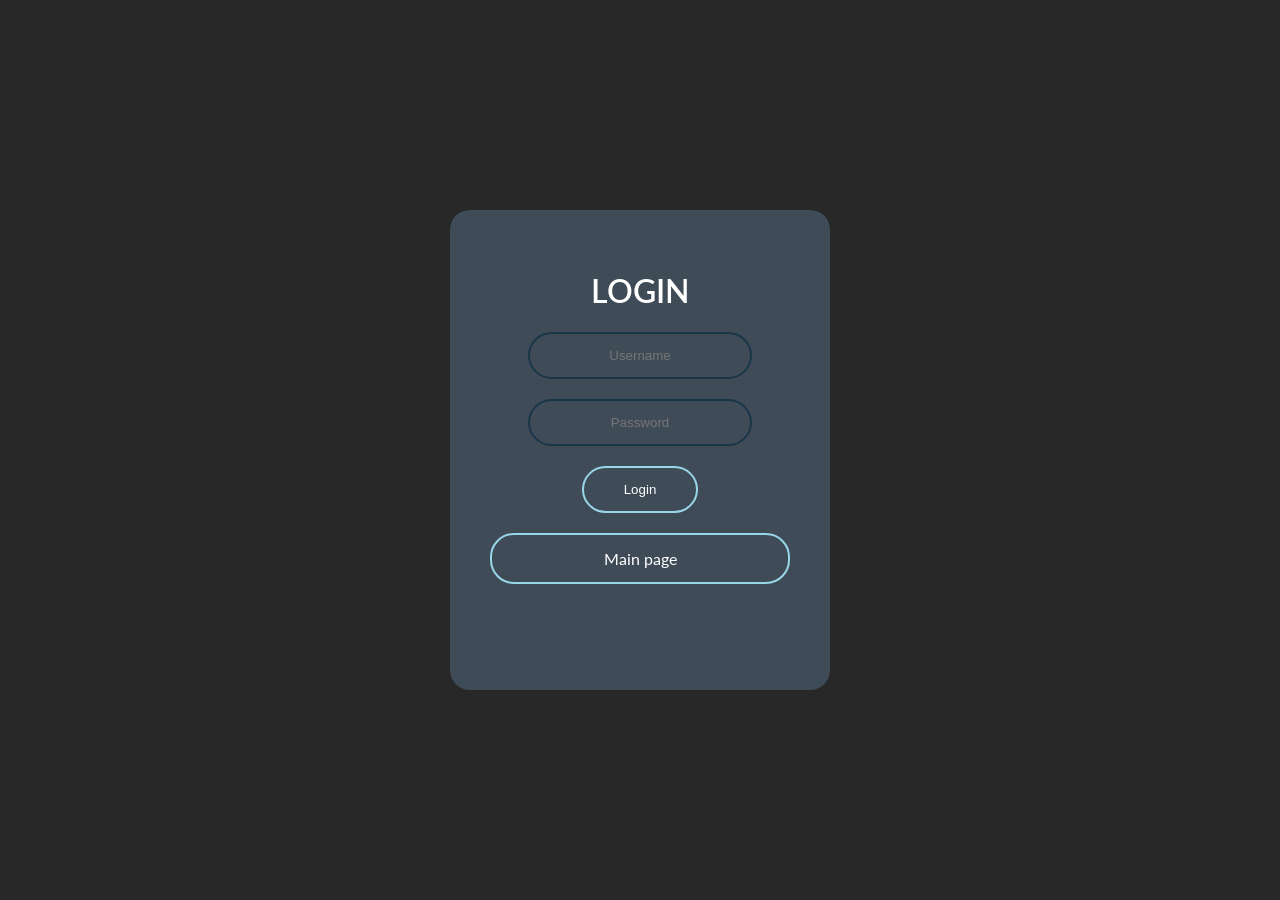
<file: login.html>
<!DOCTYPE HTML>
<html>
<head>
<link href='style2.css' rel="stylesheet">
<meta http-equiv="Content-Type" content="text/html; charset=utf-8">
<link rel="icon" href="img/logo.png">
<link href="https://fonts.googleapis.com/css2?family=Lato:ital,wght@0,100;0,300;0,600;0,700;0,900;1,100;1,300;1,600;1,700;1,900&display=swap" rel="stylesheet">
<title>Login</title>
</head>
<body>
<header>
    <form class="box" action="" method="post">
        <h1>Login</h1>
        <input type="text" name="" placeholder="Username">
        <input type="text" name="" placeholder="Password">   
        <input type="submit" name="" value="Login">
        <a href='index.html'>Main page</a>    
    </form>

</header>
</body>
</html>
</file>
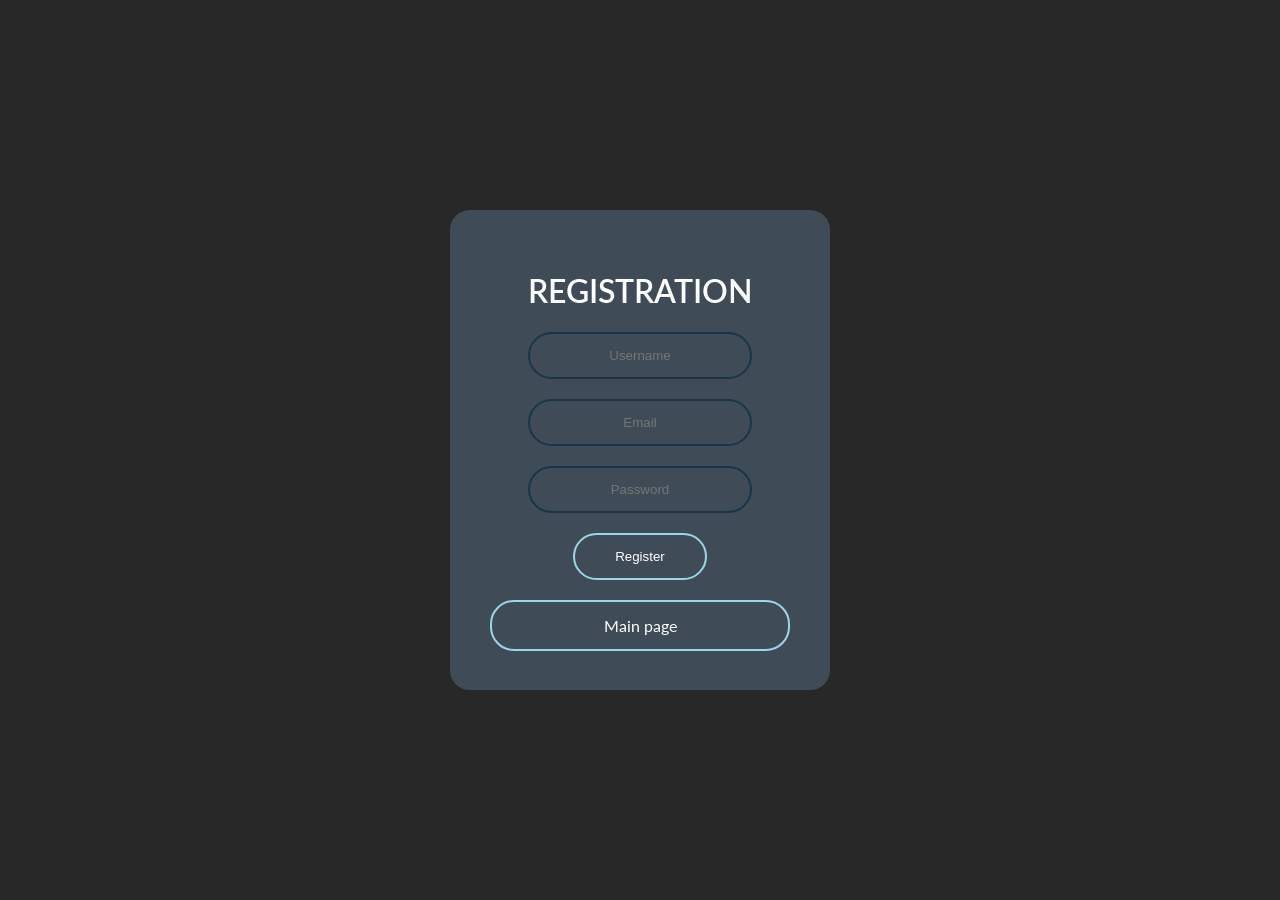
<file: registration.html>
<!DOCTYPE HTML>
<html>
<head>
<link href='style2.css' rel="stylesheet">
<meta http-equiv="Content-Type" content="text/html; charset=utf-8">
<link rel="icon" href="img/logo.png">
<link href="https://fonts.googleapis.com/css2?family=Lato:ital,wght@0,100;0,300;0,600;0,700;0,900;1,100;1,300;1,600;1,700;1,900&display=swap" rel="stylesheet">
<title>Registration</title>
</head>
<body>
<header>
    <form class="box" action="" method="post">
        <h1>Registration</h1>
        <input type="text" name="" placeholder="Username">
        <input type="text" name="" placeholder="Email">
        <input type="text" name="" placeholder="Password">   
        <input type="submit" name="" value="Register">
        <a href='index.html'>Main page</a>      
    </form>

</header>
</body>
</html>
</file>
<file: style2.css>
body{
    background: #282828 no-repeat;
    background-size: cover;
    overflow-y: none;
    margin: 0; padding: 0;
    font-family: 'Lato', sans-serif;
}
.box{
    transition: .3s;
    animation: img 1s 1;
    width: 300px;
    height: 400px;
    padding: 40px;
    position: absolute;
    top: 50%;
    left: 50%;
    transform: translate(-50%,-50%);
    background: #3f4c58;
    border-radius: 20px;
}
.box h1{
    color: #fff;
    text-transform: uppercase;
    font-weight: 600;
    text-align: center;
}
.box input[type = "text"],.box input[type = "password"]{
    border: 0;
    background: 0;
    display: block;
    margin: 20px auto;
    text-align: center;
    border: 2px solid #193649;
    padding: 14px 10px;
    width: 200px;
    outline: none;
    color: #fff;
    border-radius: 24px;
    transition: 0.25s;
}
.box input[type ='text']:focus,.box input[type ='password']{
    width: 280px;
    border-color: #99d6e9;
}
.box input[type = "submit"]{
    border: 0;
    background: 0;
    display: block;
    margin: 20px auto;
    text-align: center;
    border: 2px solid #99d6e9;
    padding: 14px 40px;
    cursor: pointer;
    outline: none;
    color: #fff;
    border-radius: 24px;
    transition: 0.25s;
}
/* a{
    border: 0;
    background: 0;
    display: block;
    margin: auto;
    text-align: center;
    border: 2px solid #99d6e9;
    padding: 14px 2px;
    cursor: pointer;
    text-decoration: none;
    outline: none;
    color: #fff;
    border-radius: 24px;
    transition: 0.25s;
} */
a{
    border: 0;
    background: 0;
    display: block;
    margin: auto;
    text-align: center;
    border: 2px solid #99d6e9;
    padding: 14px 5px;
    cursor: pointer;
    text-decoration: none;
    color: #fff;
    border-radius: 24px;
    transition: 0.25s;
}
.box input[type = "submit"]:hover{
    background:#99d6e9;
}
@keyframes img{
    0%{
        opacity: 0;
    }
    25%{
        opacity: 25%;
    }
    50%{
        opacity: 50%;
    }
    75%{
        opacity: 75%;
    }
    100%{
        opacity: 100%;;
    }
}
</file>
